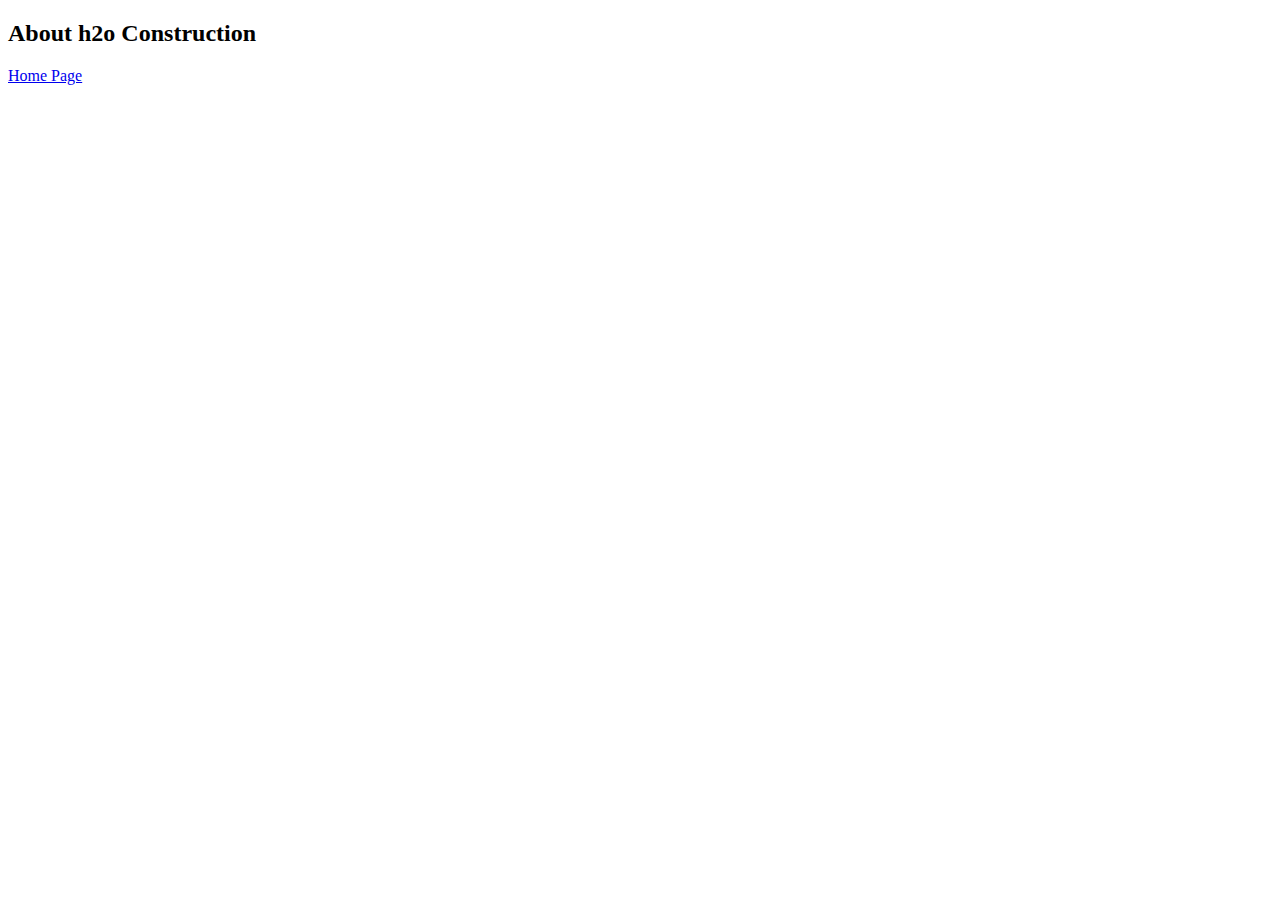
<file: about.html>
<!DOCTYPE html>
<html lang="en">

<head>
    <meta charset="UTF-8">
    <meta http-equiv="X-UA-Compatible" content="IE=edge">
    <meta name="viewport" content="width=device-width, initial-scale=1.0">
    <title>h2o About Us</title>
</head>

<body>
    <nav>
    </nav>
    <main>
        <h2>About h2o Construction</h2>

        <li><a href="index.html">Home Page</a></li>
    </main>
</body>

</html>
</file>
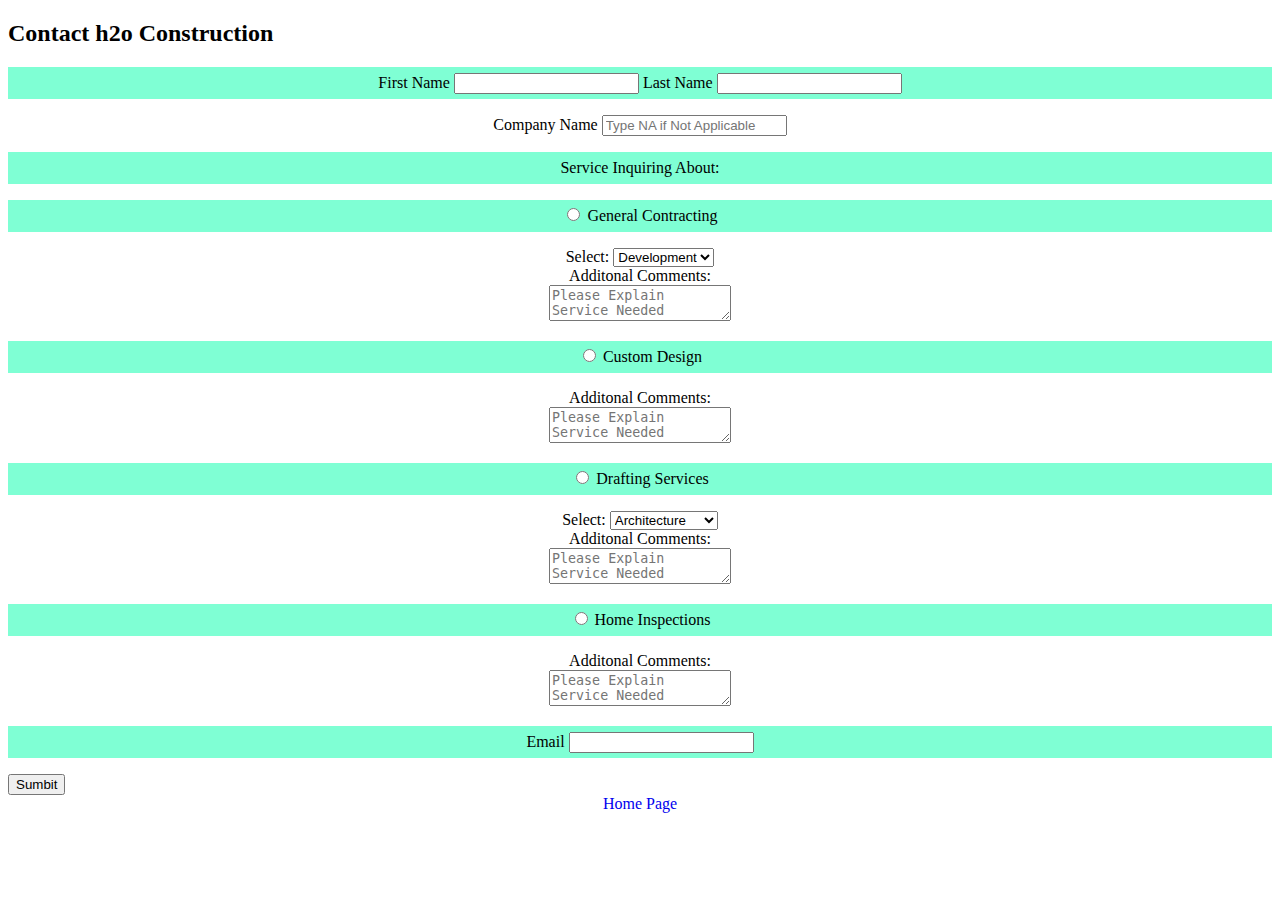
<file: contact.html>
<!DOCTYPE html>
<html lang="en">

<head>
    <meta charset="UTF-8">
    <meta http-equiv="X-UA-Compatible" content="IE=edge">
    <meta name="viewport" content="width=device-width, initial-scale=1.0">
    <link rel="stylesheet" href="style.css">
    <title>h2o Contact Us</title>
</head>

<body>
    <nav>
    </nav>
    <main>
        <h2>Contact h2o Construction</h2>
        <form action="/inquiry/">
            <p>
                <label for="first">First Name</label>
                <input type="text" id="first" name="firstname" required>
                <label for="last">Last Name</label>
                <input type="text" id="last" name="lastname" required>
            <div>
                <label for="company">Company Name</label>
                <input type="text" id="company" name="company" placeholder="Type NA if Not Applicable" required>
            </div>
            </p>
            <p>
                Service Inquiring About:
            </p>
            <p>
                <input type="radio" name="service" id="contracting" value="contracting">
                <label for="contracting">General Contracting</label>
            <div>
                <label for="subgroups">Select:</label>
                <select name="subgroups" id="subgroups" required>
                    <option value="development">Development</option>
                    <option value="maintenance">Maintenance</option>
                    <option value="troubleshooting">Remodel</option>
                    <option value="setup">Install</option>
                </select>
            </div>
            <div>
                Additonal Comments:
            </div>
            <div>
                <textarea placeholder="Please Explain Service Needed"></textarea>
            </div>
            </p>
            <p>
                <input type="radio" name="service" id="custom" value="custom">
                <label for="custom">Custom Design</label>
            <div>
                Additonal Comments:
            </div>
            <div>
                <textarea placeholder="Please Explain Service Needed"></textarea>
            </div>
            </p>
            <p>
                <input type="radio" name="service" id="drafting" value="drafting">
                <label for="drafting">Drafting Services</label>
            <div>
                <label for="subgroups">Select:</label>
                <select name="subgroups" id="subgroups" required>
                    <option value="architecture">Architecture</option>
                    <option value="millwork">Millwork</option>
                    <option value="mechanical">Mechanical</option>
                    <option value="ada">ADA Required</option>
                </select>
            </div>
            <div>
                Additonal Comments:
            </div>
            <div>
                <textarea placeholder="Please Explain Service Needed"></textarea>
            </div>
            </p>
            <p>
                <input type="radio" name="service" id="inspections" value="inspections">
                <label for="inspections">Home Inspections</label>
            <div>
                Additonal Comments:
            </div>
            <div>
                <textarea placeholder="Please Explain Service Needed"></textarea>
            </div>
            </p>
            <p>
                <label for="email">Email</label>
                <input type="email" name="email" id="email" required>
            </p>
            <button>Sumbit</button>
        </form>
        <li><a href="index.html">Home Page</a></li>
    </main>
</body>

</html>
</file>
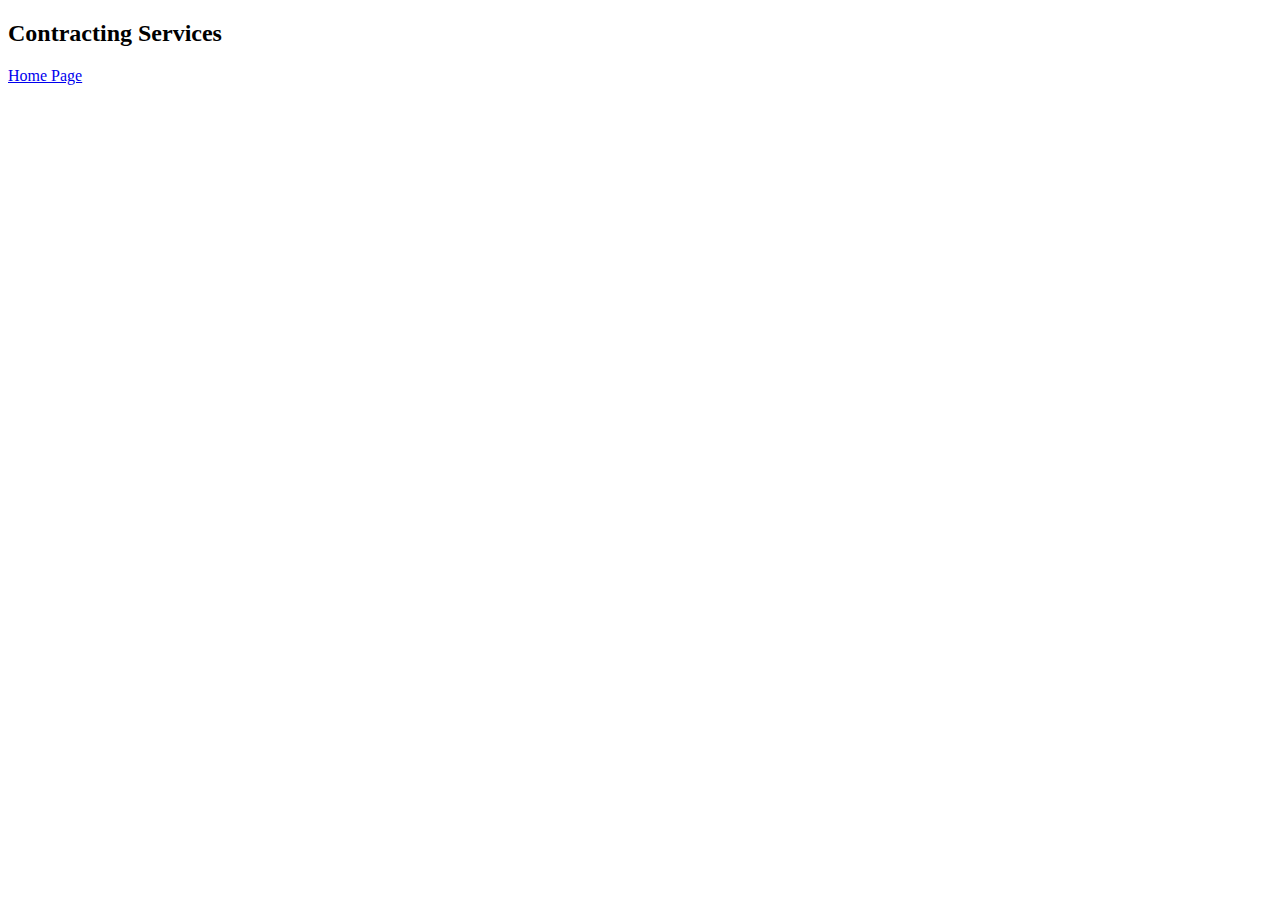
<file: contracting.html>
<!DOCTYPE html>
<html lang="en">

<head>
    <meta charset="UTF-8">
    <meta http-equiv="X-UA-Compatible" content="IE=edge">
    <meta name="viewport" content="width=device-width, initial-scale=1.0">
    <title>h2o Contracting</title>
</head>

<body>
    <nav>

    </nav>
    <main>
        <h2>Contracting Services</h2>
        <li><a href="index.html">Home Page</a></li>
    </main>
</body>

</html>
</file>
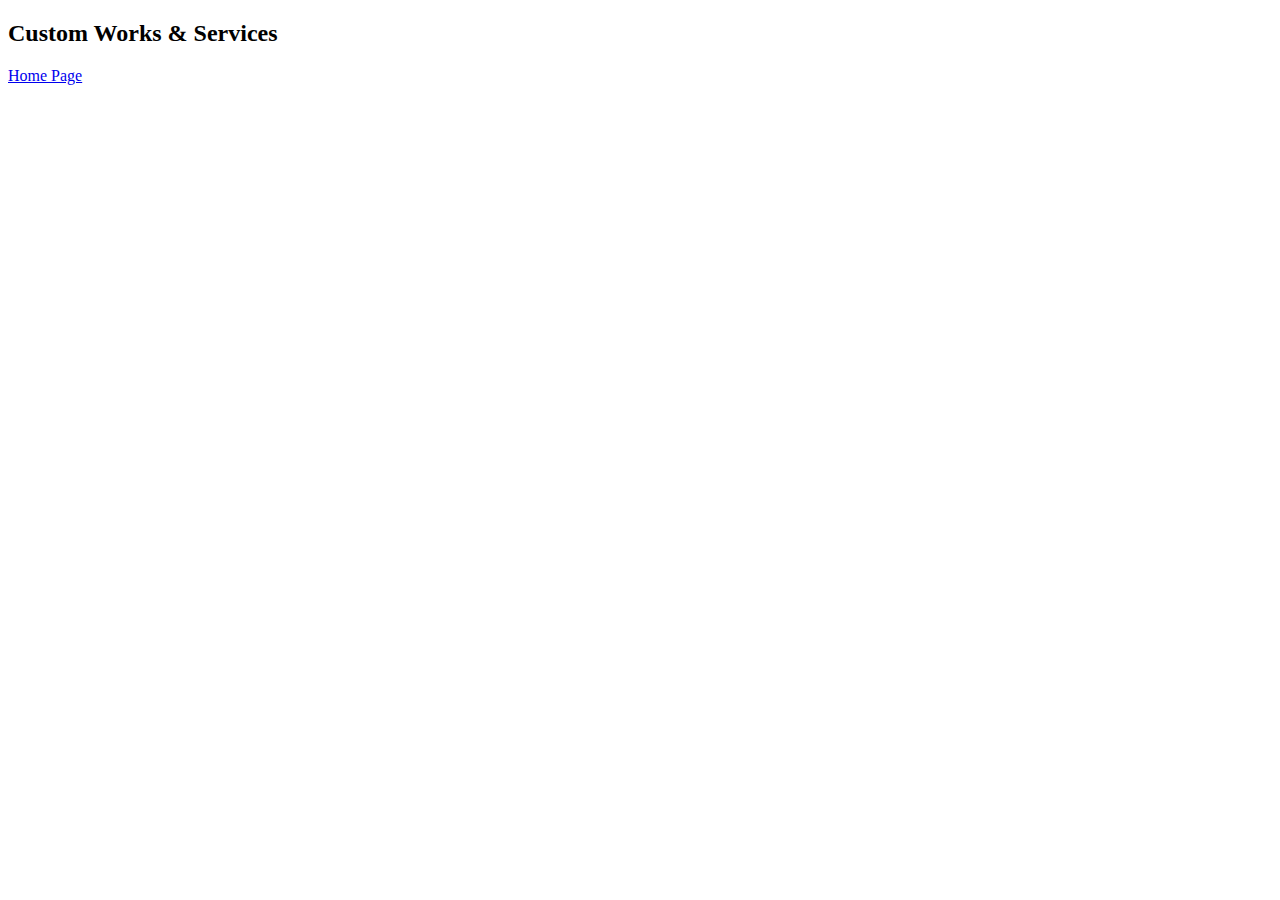
<file: customdesign.html>
<!DOCTYPE html>
<html lang="en">

<head>
    <meta charset="UTF-8">
    <meta http-equiv="X-UA-Compatible" content="IE=edge">
    <meta name="viewport" content="width=device-width, initial-scale=1.0">
    <title>h2o Custom</title>
</head>

<body>
    <nav>

    </nav>
    <main>
        <h2>Custom Works & Services</h2>

        <li><a href="index.html">Home Page</a></li>
    </main>
</body>

</html>
</file>
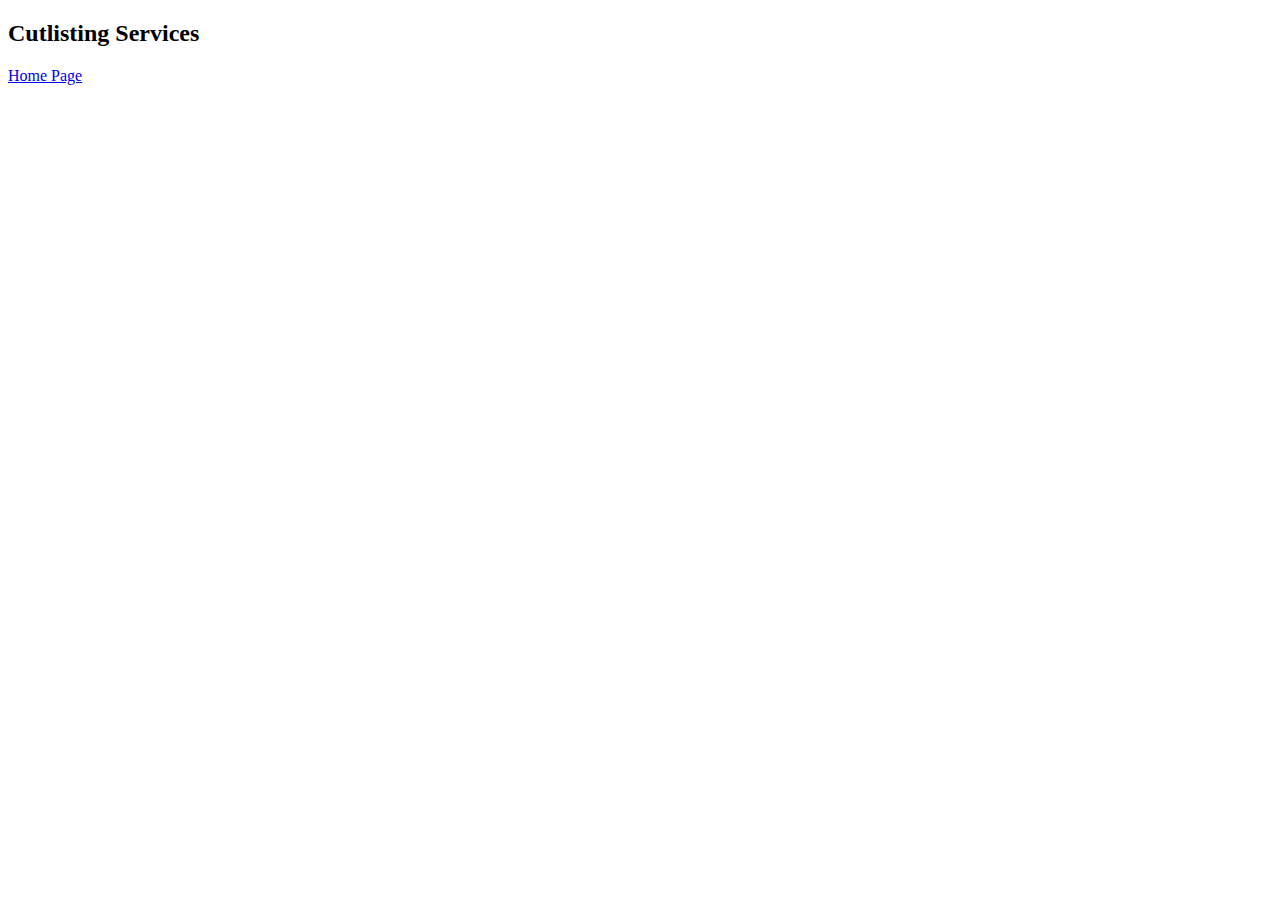
<file: cutlisting.html>
<!DOCTYPE html>
<html lang="en">

<head>
    <meta charset="UTF-8">
    <meta http-equiv="X-UA-Compatible" content="IE=edge">
    <meta name="viewport" content="width=device-width, initial-scale=1.0">
    <title>h2o Cutlisting</title>
</head>

<body>
    <nav>

    </nav>
    <main>
        <h2>Cutlisting Services</h2>

        <li><a href="index.html">Home Page</a></li>
    </main>
</body>

</html>
</file>
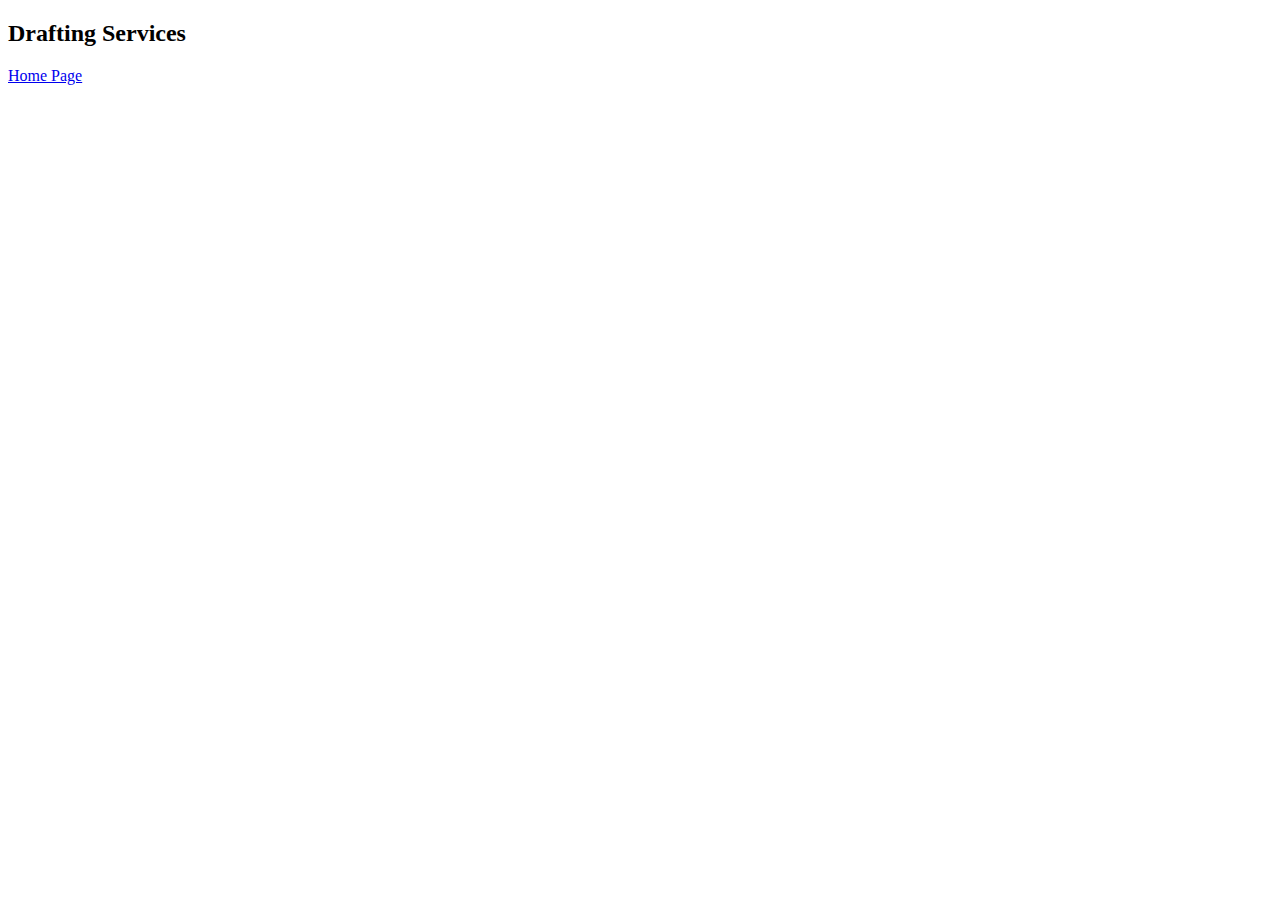
<file: drafting.html>
<!DOCTYPE html>
<html lang="en">

<head>
    <meta charset="UTF-8">
    <meta http-equiv="X-UA-Compatible" content="IE=edge">
    <meta name="viewport" content="width=device-width, initial-scale=1.0">
    <title>h2o Drafting</title>
</head>

<body>
    <nav>

    </nav>
    <main>
        <h2>Drafting Services</h2>

        <li><a href="index.html">Home Page</a></li>
    </main>
</body>

</html>
</file>
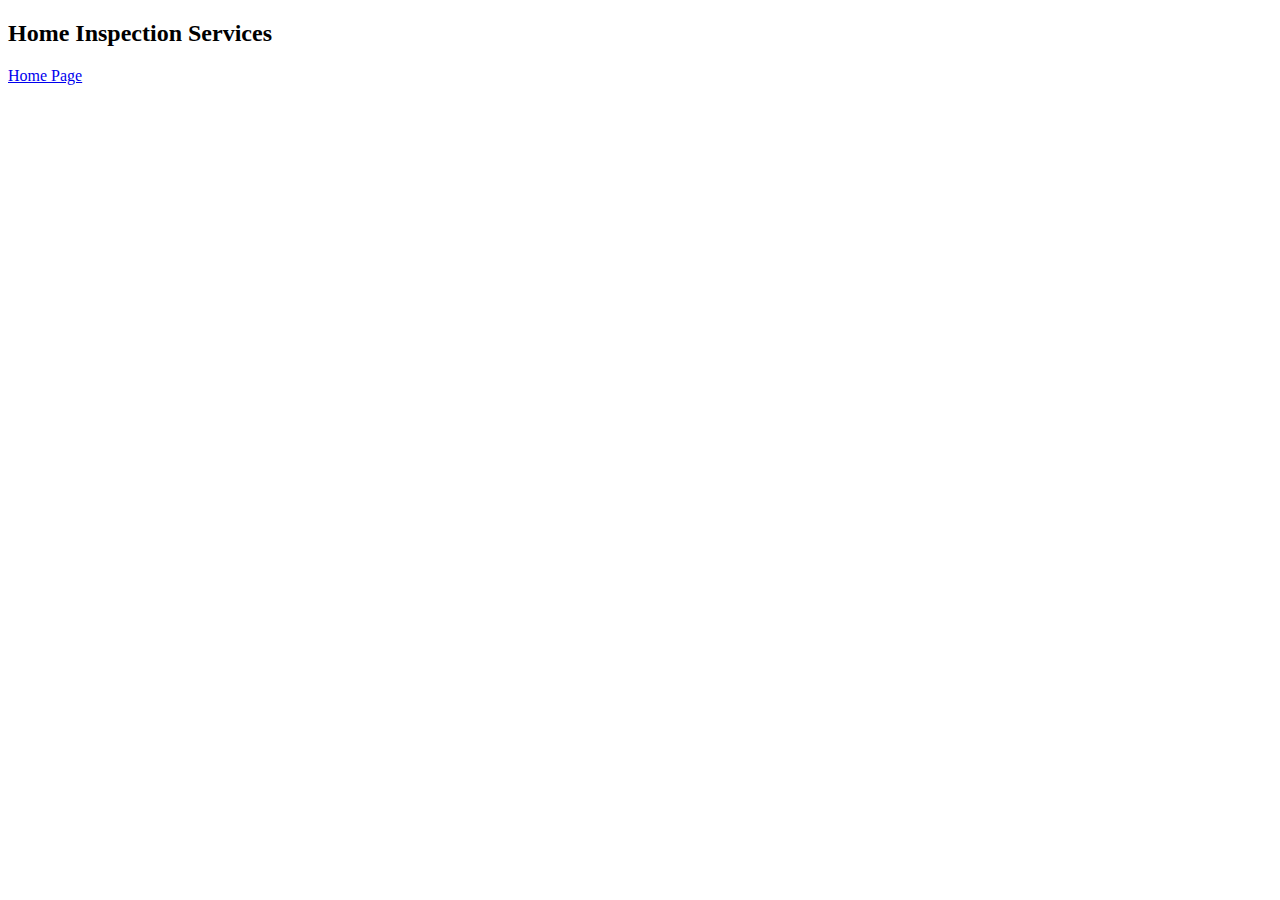
<file: inspections.html>
<!DOCTYPE html>
<html lang="en">

<head>
    <meta charset="UTF-8">
    <meta http-equiv="X-UA-Compatible" content="IE=edge">
    <meta name="viewport" content="width=device-width, initial-scale=1.0">
    <title>h2o Inspection</title>
</head>

<body>
    <nav>

    </nav>
    <main>
        <h2>Home Inspection Services</h2>

        <li><a href="index.html">Home Page</a></li>
    </main>
</body>

</html>
</file>
<file: style.css>
body{
    background-position: center;
    background-image: url("https://coolbackgrounds.io/images/backgrounds/index/compute-ea4c57a4.png");
}

a{
    text-decoration: none;
}

h1{
    color: #000000;
    text-align: center;
    font-weight: bold;
    text-decoration: #000000 underline;
    background-color: #ffffff;
}

h3{
    color:  #000000;
    text-align: center;
    font-weight: normal;
}

#services{
    align-content: center;
    width: 180px;
    height: 90px;
    padding: 10px;
    border: 5px solid grey;
    margin: 0;
}

li{
    color: #000000;
    text-align: center;
}

p{
    text-align: center;
    line-height: 2;
    background-color: aquamarine;
}

div{
    text-align: center;
    background-color: #ffffff;
}
</file>
